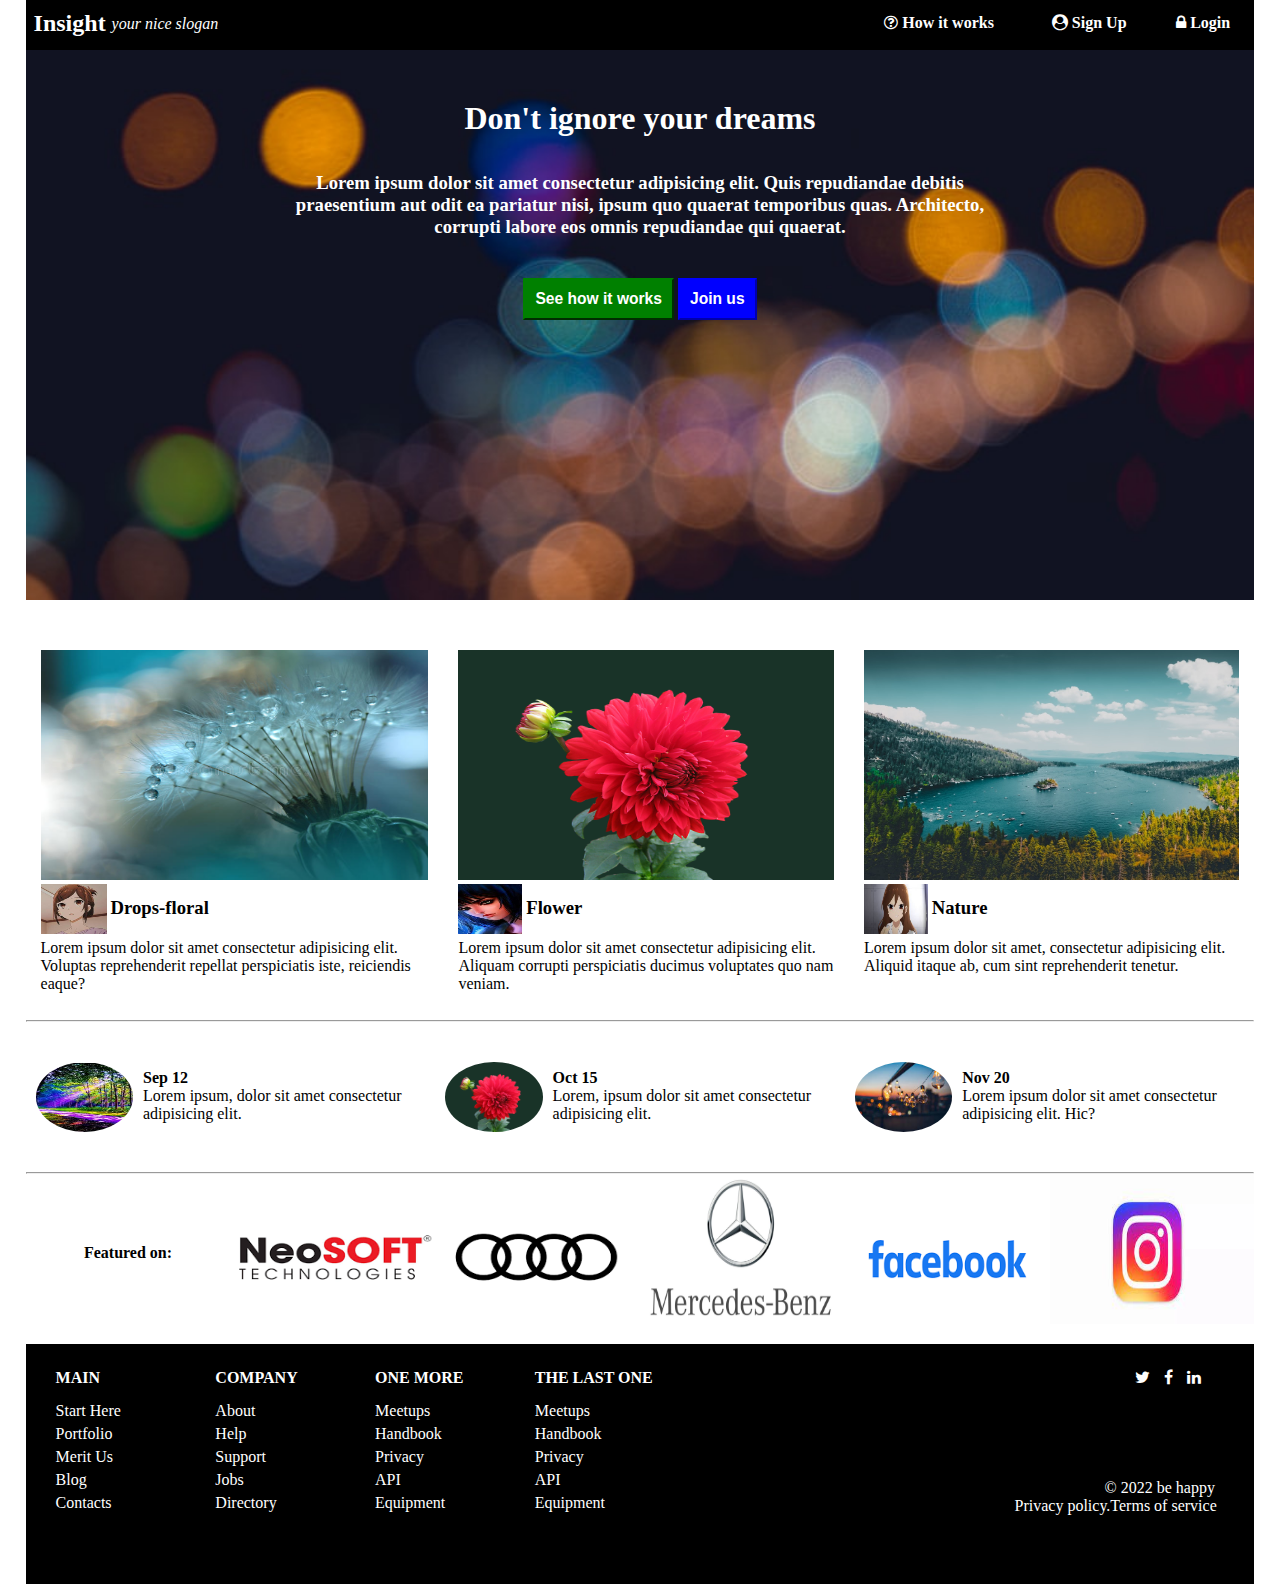
<file: index.html>
<!DOCTYPE html>
<html>
    <head>
        <link rel="stylesheet" href="./assignment 2.css">
        <link rel="stylesheet" href="https://cdnjs.cloudflare.com/ajax/libs/font-awesome/4.7.0/css/font-awesome.min.css"> 
    </head>
    <body>
        <div class="main">
            <div class="row1">
                <div class="col0"><h2>Insight</h2></div>
                <div class="col1"><i>your nice slogan</i></div>
                <div class="col2"><i class="fa fa-question-circle-o"></i><a href="#" style="color:white;"><strong> How it works</strong></a></div>
                <div class="col3"><i class="fa fa-user-circle"></i><a href="#" style="color:white;"><strong> Sign Up</strong></a></div>
                <div class="col4"><i class="fa fa-lock"></i><a href="#" style="color:white;"><strong> Login</strong></a></div>
            </div>
            <div class="row2">
                <h1>Don't ignore your dreams</h1>
                <h3 id="a">Lorem ipsum dolor sit amet consectetur adipisicing elit. Quis repudiandae debitis praesentium aut odit ea pariatur nisi, ipsum quo quaerat temporibus quas. Architecto, corrupti labore eos omnis repudiandae qui quaerat.</h3>
                <button id="b"><h3>See how it works</h3></button>
                <button id="c"><h3>Join us</h3></button>
            </div>
            <div class="row3">
               <div class="col5">
                <img src="./image/drops-floral-background-closeup-tranquil-abstract-closeup-art-photography-print-wallpaper-floral-fantasy-design-macro-photo-96994455.jpg" width="100%" height="230px">
                <img src="./image/download (3).jfif" width="17%" height="50px">
                <h3 id="d">Drops-floral</h3>
                <p>Lorem ipsum dolor sit amet consectetur adipisicing elit. Voluptas reprehenderit repellat perspiciatis iste, reiciendis eaque?</p>
               </div>
               <div class="col6">
                <img src="./image/pexels-pixabay-60597.jpg" width="100%" height="230px">
                <img src="./image/download (2).jfif" width="17%" height="50px">
                <h3 id="d">Flower</h3>
                <p>Lorem ipsum dolor sit amet consectetur adipisicing elit. Aliquam corrupti perspiciatis ducimus voluptates quo nam veniam.</p>
               </div>
               <div class="col7">
                <img src="./image/photo-1552083375-1447ce886485.jfif" width="100%" height="230px">
                <img src="./image/images (2).jfif" width="17%" height="50px">
                <h3 id="d">Nature</h3>
                <p>Lorem ipsum dolor sit amet, consectetur adipisicing elit. Aliquid itaque ab, cum sint reprehenderit tenetur.</p>
               </div>
            </div>
            <hr>
            <div class="row4">
                <div class="col8">
                    <div class="col11">
                        <img src="./image/images (1).jfif" width="100%" height="70px"
                        id="e">
                    </div>
                    <div class="col12">
                        <h4>Sep 12</h4>
                        <p>Lorem ipsum, dolor sit amet consectetur adipisicing elit.</p>
                    </div>
                </div>
                <div class="col9">
                    <div class="col13">
                        <img src="./image/pexels-pixabay-60597.jpg" width="100%" height="70px" id="e">
                    </div>
                    <div class="col14">
                        <h4>Oct 15</h4>
                        <p>Lorem, ipsum dolor sit amet consectetur adipisicing elit.</p>
                    </div>
                </div>
                <div class="col10">
                    <div class="col15">
                        <img src="./image/download.jfif" width="100%" height="70px" id="e">
                    </div>
                    <div class="col16">
                        <h4>Nov 20</h4>
                        <p>Lorem ipsum dolor sit amet consectetur adipisicing elit. Hic?</p>
                    </div>
                </div>
            </div>
            <hr>
            <div class="row5">
                <div class="col17"><h4>Featured on:</h4></div>
                <div class="col18">
                    <img src="./image/download.png" width="100%" height="170px">
                </div>
                <div class="col19">
                    <img src="./image/download (1).png" width="100%" height="170px">
                </div>
                <div class="col20">
                    <img src="./image/AHSjhVUMxat6Shp7E3mwB8-1200-80.jpg" width="100%" height="150px">
                </div>
                <div class="col21">
                    <img src="./image/download (3).png" width="100%" height="170px">
                </div>
                <div class="col22">
                    <img src="./image/download (4).jfif" width="100%" height="150px">
                </div>
            </div>
            <div class="row6">
                <div class="col23">
                    <h4 id="x">MAIN</h4>
                    <ul>
                        <li>Start Here</li>
                        <li>Portfolio</li>
                        <li>Merit Us</li>
                        <li>Blog</li>
                        <li>Contacts</li>
                    </ul>
                </div>
                <div class="col24">
                    <h4 id="x">COMPANY</h4>
                    <ul>
                        <li>About</li>
                        <li>Help</li>
                        <li>Support</li>
                        <li>Jobs</li>
                        <li>Directory</li>
                    </ul>
                </div>
                <div class="col25">
                    <h4 id="x">ONE MORE</h4>
                    <ul>
                        <li>Meetups</li>
                        <li>Handbook</li>
                        <li>Privacy</li>
                        <li>API</li>
                        <li>Equipment</li>
                    </ul>
                </div>
                <div class="col26">
                    <h4 id="x">THE LAST ONE</h4>
                    <ul>
                        <li>Meetups</li>
                        <li>Handbook</li>
                        <li>Privacy</li>
                        <li>API</li>
                        <li>Equipment</li>
                    </ul>
                </div>
                <div class="col27">
                    <i class="fa fa-twitter" id="s"></i>
                    <i class="fa fa-facebook-f" id="r"></i>
                    <i class="fa fa-linkedin" id="v"></i>
                    <p id="y">&copy; 2022 be happy</p>
                    <p id="z">Privacy policy.Terms of service</p>
                </div>
            </div>
        </div>
    </body>
</html>
</file>
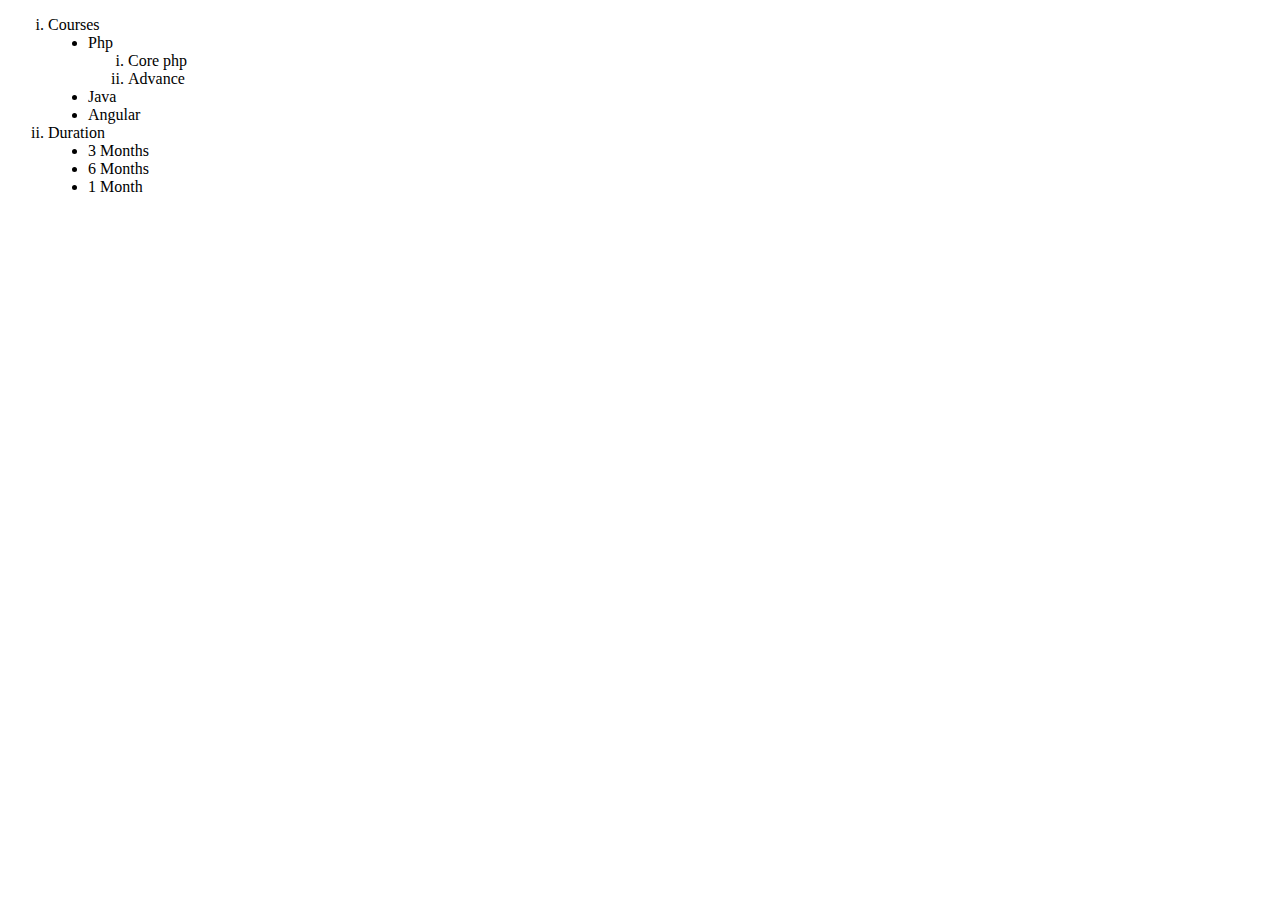
<file: image/nested list.html>
<!DOCTYPE html>
<html>
    <head>
        <title>Nested list</title>
    </head>
    <body>
        <ol type="i">
            <li>Courses</li>
            <ul type="disc">
                <li>Php</li>
                <ol type="i">
                    <li>Core php</li>
                    <li>Advance</li>
                </ol>
                <li>Java</li>
                <li>Angular</li>
            </ul>
            <li>Duration</li>
            <ul type="disc">
                <li>3 Months</li>
                <li>6 Months</li>
                <li>1 Month</li>
            </ul>
        </ol>
    </body>
</html>
</file>
<file: assignment 2.css>
*{
    margin:0;
    padding:0;
    text-decoration:none;
    box-sizing: border-box;
}
.main{
    margin-left:2%;
    margin-right:2%;
}
.row1{
    width:100%;
    height:50px;
    color:white;
    display:flex;
}
.row2{
    width:100%;
    height:550px;
    color:white;
    background-image:url("./image/photo-1554228422-b8d4e6b3fa1e.jfif");
    background-size:cover;
    text-align:center;
    padding:50px;
    box-sizing:border-box;
}
.row3{
    width:100%;
    height:420px;
    background:darksalmon;
    display:flex;
}
.row4{
    width:100%;
    height:150px;
    background:white;
    display:flex;
    padding:40px 0px 0px 0px;
    box-sizing: border-box;
}
.row5{
    width:100%;
    height:170px;
    background:grey;
    display:flex;
    box-sizing: border-box;
}
.row6{
    width:100%;
    height:240px;
    background:tomato;
    display:flex;
    box-sizing: border-box;
}
.col0{
    width:7%;
    height:50px;
    background:black;
    padding:10px 8px;
    box-sizing:border-box;
}
.col1{
    width:61%;
    height:50px;
    background:black;
    padding:15px 0px;
    box-sizing:border-box;
}
.col2{
    width:19%;
    height:50px;
    background:black;
    text-align:center;
    padding: 14px 0px 0px 45px;
    box-sizing:border-box;
}
.col3{
    width:11%;
    height:50px;
    background:black;
    text-align:center;
    padding: 14px 0px;
    box-sizing:border-box;
}
.col4{
    width:9%;
    height:50px;
    background:black;
    text-align:center;
    padding: 14px 0px;
    box-sizing:border-box;
}
#a{
    padding:35px 200px 40px 200px;
    text-align:center;
}
.col5{
    width:34%;
    height:420px;
    background:white;
    padding:50px 15px 0px 15px;
    box-sizing:border-box;
}
.col6{
    width:33%;
    height:420px;
    background:white;
    padding:50px 15px 0px 15px;
    box-sizing:border-box;
}
.col7{
    width:33%;
    height:420px;
    background:white;
    padding:50px 15px 0px 15px;
    box-sizing:border-box;
}
#b{
    box-sizing:border-box;
    background:green;
    color:white;
    border-color:green;
    padding:10px;
}
#c{
    box-sizing:border-box;
    background:blue;
    color:white;
    border-color:blue;
    padding:10px;
}
#d{
    display:inline-block;
    position:relative;
    top:-20px;
}
.col8{
    width:32%;
    height:70px;
    background:white;
    display:flex;
    margin-left: 10px;
    margin-right: 10px;
}
.col9{
    width:32%;
    height:70px;
    background:white;
    display:flex;
    margin-left: 10px;
    margin-right: 10px;
}
.col10{
    width:32%;
    height:70px;
    background:white;
    display:flex;
    margin-left: 10px;
    margin-right: 10px;
}
.col11{
    width:25%;
    height:70px;
    background:white;
}
.col12{
    width:75%;
    height:70px;
    background:white;
    padding:7px 0px 0px 10px;
}
.col13{
    width:25%;
    height:70px;
    background:white;
}
.col14{
    width:75%;
    height:70px;
    background:white;
    padding:7px 0px 0px 10px;
}
.col15{
    width:25%;
    height:70px;
    background:white;
}
.col16{
    width:75%;
    height:70px;
    background:white;
    padding:7px 0px 0px 10px;
}
#e{
    border-radius:50%;
}
.col17{
    width:17%;
    height:170px;
    background:white;
    text-align: center;
    padding:70px 0px 0px 0px;
}
.col18{
    width:17%;
    height:170px;
    background:white;
}
.col19{
    width:17%;
    height:170px;
    background:white;
}
.col20{
    width:17%;
    height:170px;
    background:white;
}
.col21{
    width:17%;
    height:170px;
    background:white;
}
.col22{
    width:17%;
    height:170px;
    background:white;
}
.col23{
    width:13%;
    height:240px;
    background:black;
    color:white;
}
.col24{
    width:13%;
    height:240px;
    background:black;
    color:white;
}
.col25{
    width:13%;
    height:240px;
    background:black;
    color:white;
}
.col26{
    width:13%;
    height:240px;
    background:black;
    color:white;
}
.col27{
    width:48%;
    height:240px;
    background:black;
    color:white;
}
ul li{
    list-style: none;
    padding:5px 0px 0px 30px;
}
#x{
    padding:25px 0px 10px 30px;
}
#y{
    padding:0px 0px 0px 440px;
}
#z{
    padding:0px 0px 0px 350px;
}
#s{
    padding:25px 0px 94px 470px;
}
#r{
    padding:25px 0px 90px 10px; 
}
#v{
    padding:25px 0px 90px 10px;
}
</file>
